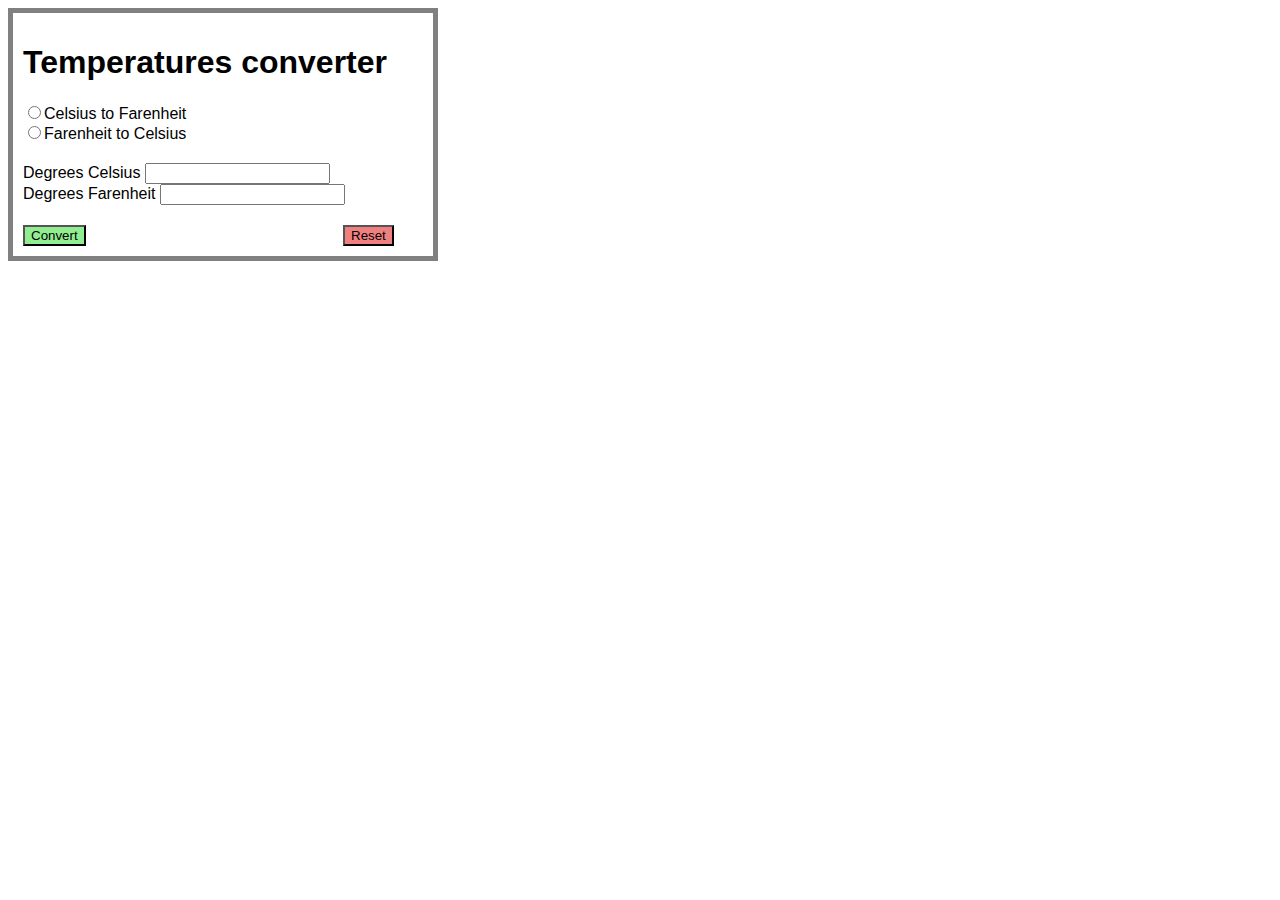
<file: converter.html>
<!DOCTYPE html>
<html lang="en">

<head>
    <meta charset="utf-8" />
    <meta name="viewport" content="width=device-width, initial-scale=1" />
    <meta name="author" content="Anna" />


    <title>Convert temperature</title>
    <link rel="stylesheet" href="converter.css" />
    <link rel="icon" type="image/x-icon" href="therm.ico">
    <script src="converter.js" async></script>
</head>

<body>
    <div class="container">
    <h1>Temperatures converter</h1>
        <div id="box">
            <div id="radioButtons">
                <div><input type="radio" name="temperature" id="cels_to_far">Celsius to Farenheit</input></div>
                <div><input type="radio" name="temperature" id="far_to_cels">Farenheit to Celsius</input></div>
            </div>
            <div id="inputs">
                <div><label id="cels_label">Degrees Celsius</label>
                    <input type="number" id="cels_number">
                </div>
                <div><label id="far_label">Degrees Farenheit</label>
                    <input type="number" id="far_number">
                </div>
            </div>
            <div><button id="convert">Convert</button></div>
            <div><button id="reset">Reset</button></div>
        </div>
    </div>
</body>

</html>
</file>
<file: converter.css>
body {
    font-family: Arial, Helvetica, sans-serif;
}

#box {
    grid-area: box;
    grid-template-columns: 200px 200px;
    display: grid;
    grid-template-areas: 
    "radioButtons radioButtons"
    "inputs inputs"
    "convert reset";
    gap: 20px;
}
.container {
    width: 400px;
    border: solid 5px grey;
    padding-top: 10px;
    padding-bottom: 10px;
    padding-left: 10px;
    padding-right: 10px;
}

#radioButtons {
    grid-area: radioButtons;
}

#inputs {
    grid-area: inputs;
}

#convert {
    grid-area: convert;
    background-color: lightgreen;
}

#reset {
    grid-area: reset;
    background-color: lightcoral;
    margin-left: 100px;
}
</file>
